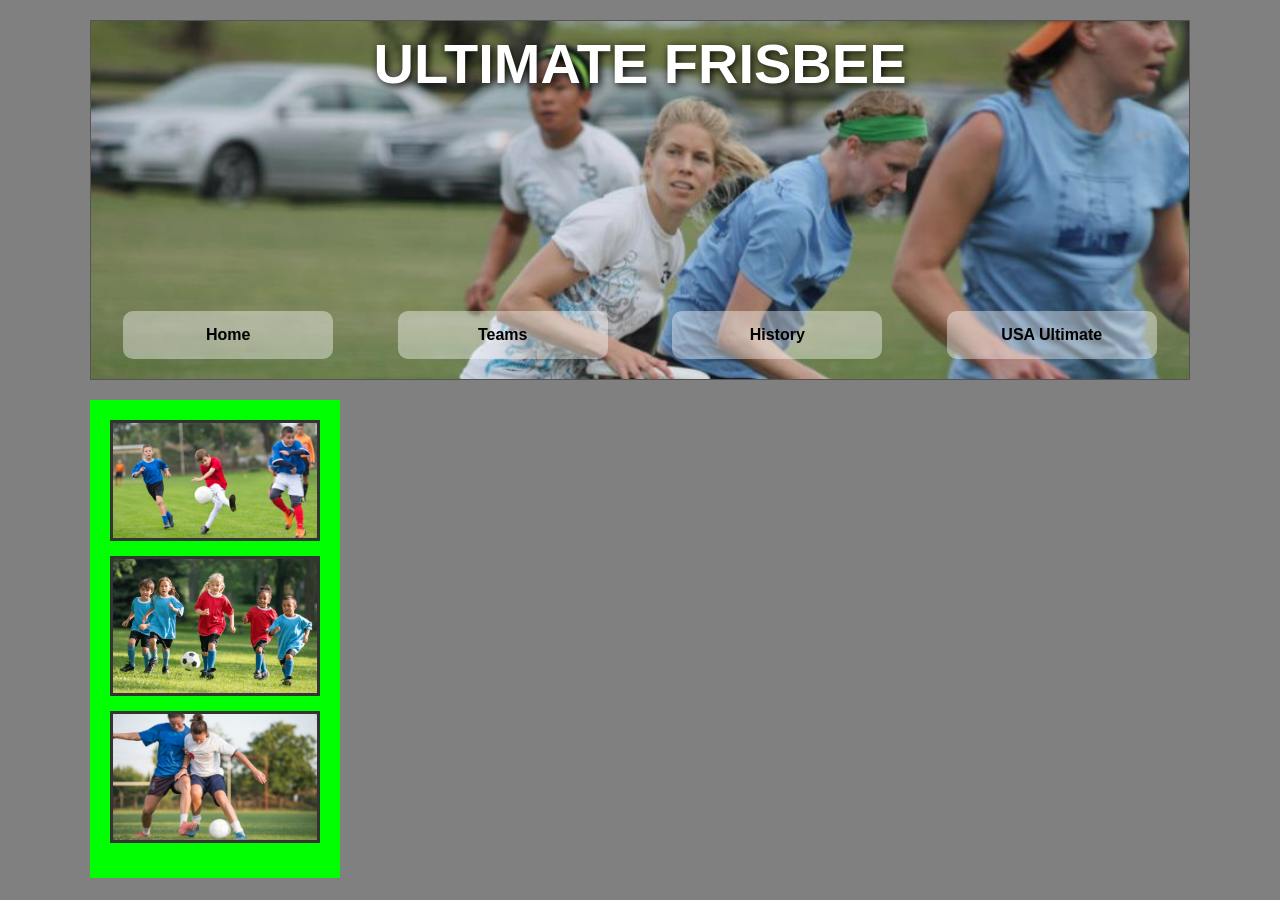
<file: index.html>
<!DOCTYPE html>
<html lang="vi">
<head>
    <meta charset="UTF-8">
    <title>Ultimate Frisbee Project</title>
    <link rel="stylesheet" href="style.css">
</head>
<body>

    <div id="wrapper">

        <div id="header">
            <h1>ULTIMATE FRISBEE</h1>
            <div id="nav">
                <a href="#phan-home">Home</a>
                <a href="#phan-teams">Teams</a>
                <a href="#phan-history">History</a>
                <a href="#phan-usa">USA Ultimate</a>
            </div>
        </div>

        <div id="main-container">

            <div id="sidebar">
                <div class="box-anh"><img src="anh3.jpg" alt="Soccer 1"></div>
                <div class="box-anh"><img src="anh2.gif" alt="Soccer 2"></div>
                <div class="box-anh"><img src="anh4.jpg" alt="Soccer 3"></div>
            </div>


            <div id="content-area">
            
                <div id="phan-home">
                    <h2 class="tieu-de-lon">ULTIMATE FRISBEE</h2>
                    <p>Ultimate Frisbee is a sport that I never played myself, but it's popularity is something hard to ignore in many Midwestern college towns. Students (and people who wish they were students) spend a few brief months of good weather, sprinting down fields, hurling frisbee and yelling "Stack!!"</p>
                    <p>What I find much more entertaining is large number of people who continue to play when the weather gets windy and night sky darkens around oh...4:15pm. The sight of frisbees boomeranging in the wind is topped only by the knowledge that even when you can't seem, those sample plastic dics of death are probaly hurtling through the dark night at 8 or 9 o'clock in the evening.</p>
                    <p>Ultimate frisbee require a great deal of stamina and dexterity. Not surprisingly, the IOC officially recomized Ultimate as a sport in 2015.</p>
                </div>

                <div id="phan-teams">
                    <h2 class="tieu-de-bang">College teams</h2>
                    <p>This is not meant to be a comprehensive list of all the teams, just a sampling from around the United States.</p>
                    <table>
                        <thead>
                            <tr>
                                <th>Team name</th>
                                <th>Location</th>
                                <th>League type</th>
                            </tr>
                        </thead>
                        <tbody>
                            <tr><td>Afterburn - Air Force</td><td>Colorado</td><td>Men's</td></tr>
                            <tr><td>Cold front (Bates College)</td><td>Maine</td><td>Women's</td></tr>
                            <tr><td>Disco Inferno (Brown University)</td><td>Rhode Island</td><td>Women's</td></tr>
                            <tr><td>Bad habit</td><td>Washington DC</td><td>Men's</td></tr>
                            <tr><td>Jive Turkeys</td><td>Pennsylvania</td><td>Both</td></tr>
                            <tr><td>Knights of the round disc</td><td>Virginia</td><td>Men's</td></tr>
                        </tbody>
                    </table>
                </div>

                <div id="phan-history">
                    <h2 class="tieu-de-bang">History</h2>
                    <p>Nội dung về lịch sử Ultimate Frisbee sẽ hiển thị tại đây.</p>
                </div>

                <div id="phan-usa">
                    <h2 class="tieu-de-bang">USA Ultimate</h2>
                    <p>Nội dung về USA Ultimate sẽ hiển thị tại đây.</p>
                </div>
            </div>
        </div>
    </div>

</body>
</html>
</file>
<file: style.css>
body {
    background-color: #808080;
    font-family: Arial, sans-serif;
    margin: 0;
    padding: 20px;
    display: flex;
    justify-content: center;
}

#wrapper {
    max-width: 1100px;
    width: 100%;
}

#header {
    background: linear-gradient(rgba(0,0,0,0.1), rgba(0,0,0,0.1)), url('anh1.jpg') center top / cover;
    height: 360px;
    display: flex;
    flex-direction: column;
    justify-content: space-between;
    padding: 10px 0 20px 0;
    text-align: center;
    border: 1px solid #555;
    box-sizing: border-box;
}

#header h1 {
    color: white;
    font-size: 3.5rem;
    margin: 0;
    text-shadow: 2px 2px 8px #000;
}

#nav {
    display: flex;
    justify-content: space-around;
}

#nav a {
    text-decoration: none;
    color: #000;
    font-weight: bold;
    background: rgba(255, 255, 255, 0.4);
    padding: 15px 0;
    width: 210px;
    border-radius: 10px;
    transition: 0.3s;
}

#nav a:hover {
    background: white;
    transform: rotate(-8deg) scale(1.05);
}

#main-container {
    display: flex;
    align-items: stretch; 
    margin-top: 20px;
    gap: 20px;
}

#sidebar {
    background-color: #00ff00;
    padding: 20px;
    width: 250px;
    box-sizing: border-box;
}

.box-anh {
    border: 3px solid #333;
    margin-bottom: 15px;
}

#sidebar img {
    width: 100%;
    display: block;
}

#content-area {
    flex: 1;
    box-sizing: border-box;
}

#content-area > div {
    display: none; 
}

#phan-home {
    display: block; 
}

#content-area > div:target {
    display: block; 
}

#main-container:has(div:target:not(#phan-home)) #phan-home {
    display: none;
}

.tieu-de-lon {
    font-size: 2.5rem;
    text-align: center;
    margin-top: 0;
}

.tieu-de-bang {
    background-color: #3b5998;
    color: white;
    display: inline-block;
    padding: 5px 15px;
    margin-top: 0;
}

table {
    width: 100%;
    border-collapse: separate;
    border-spacing: 2px;
    border-radius: 15px;
    overflow: hidden;
    background: white;
}

th {
    background-color: #adff2f;
    padding: 15px;
}

td {
    background-color: #c1ffc1;
    padding: 12px;
    border-bottom: 1px solid white;
}
</file>
